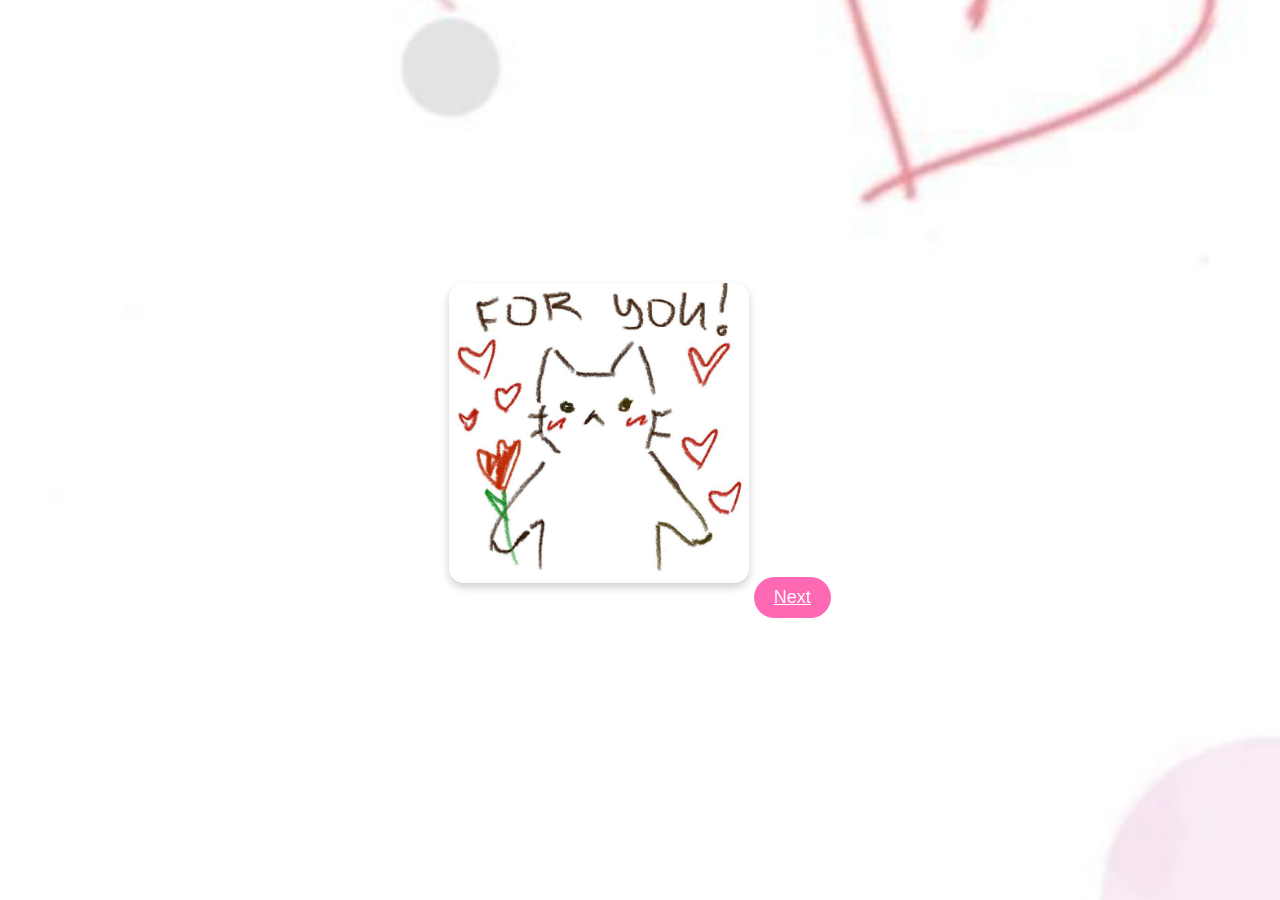
<file: index.html>
<!DOCTYPE html>
<html lang="en">

<head>
    <meta charset="UTF-8">
    <meta name="viewport" content="width=device-width, initial-scale=1.0">
    <title>Happy Birthday</title>
    <style>
        body,
        html {
            margin: 0;
            padding: 0;
            width: 100%;
            height: 100%;
            font-family: Arial, sans-serif;
        }

        body {
            background: url('Background.jpg') no-repeat center center fixed;
            background-size: cover;
            display: flex;
            justify-content: center;
            align-items: center;
        }

        .container {
            text-align: center;
            width: 100%;
        }

        .image-box {
            display: inline-block;
            width: 80%;
            max-width: 300px;
            border-radius: 15px;
            overflow: hidden;
            box-shadow: 0 4px 8px rgba(0, 0, 0, 0.2);
            margin-bottom: 20px;
        }

        .image-box img {
            width: 100%;
            display: block;
        }

        .next-button {
            display: inline-block;
            padding: 10px 20px;
            background-color: #ff69b4;
            color: white;
            border: none;
            border-radius: 50px;
            font-size: 18px;
            cursor: pointer;
            text-decorati-onn: none;
        }

        .next-button:hover {
            background-color: #ff1493;
        }
    </style>
</head>

<body>
    <div class="container">
        <div class="image-box">
            <img src="Foryou.jpg" alt="">
        </div>
        <a href="Utama.html" class="next-button">Next</a>
    </div>
</body>

</html>
</file>
